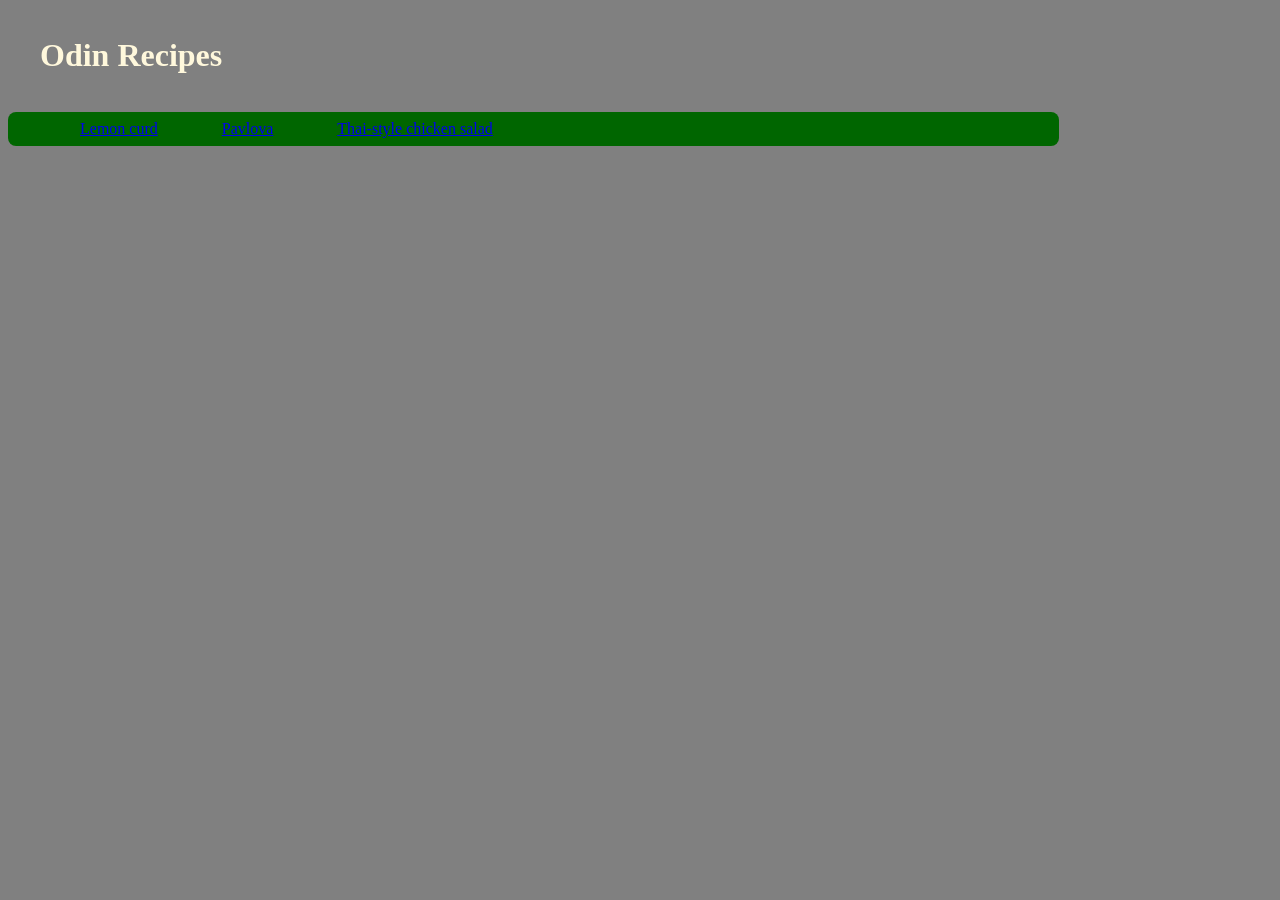
<file: index.html>
<!DOCTYPE html>
<html lang="en">
<head>
    <meta charset="UTF-8">
    <meta name="viewport" content="width=device-width, initial-scale=1.0">
    <link rel="stylesheet" href="./styles.css">
    <title>Recipes | A learning task from The Odin Project</title>
</head>
<body>
    <h1 class="title">Odin Recipes</h1>
    <ul class="topnav">
        <li><a href="./recipes/lemon-curd.html">Lemon curd</a></li>
        <li><a href="./recipes/pavlova.html">Pavlova</a></li>
        <li><a href="./recipes/thai-salad.html">Thai-style chicken salad</a></li>
    </ul>
</body>
</html>
</file>
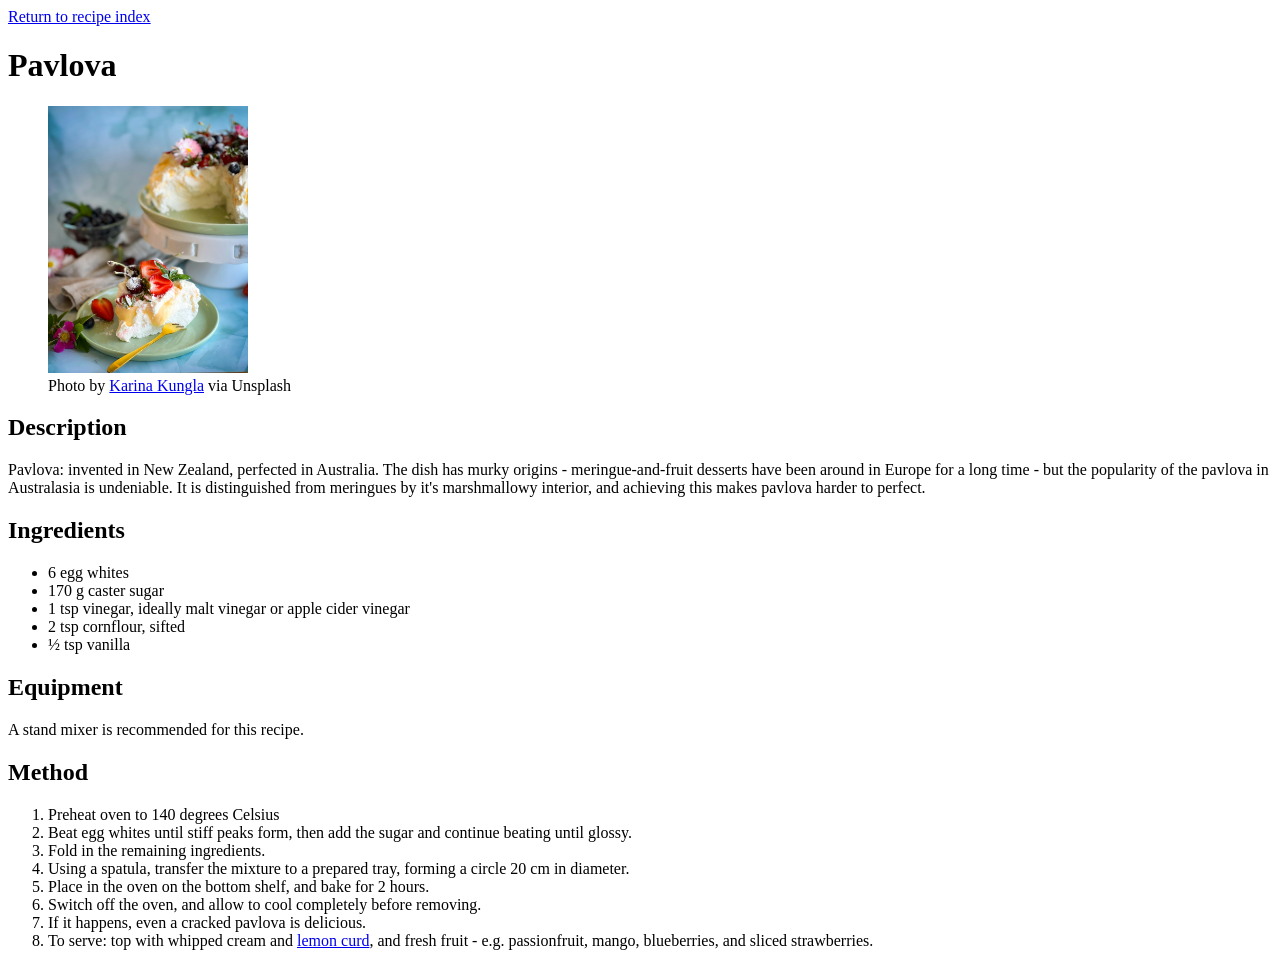
<file: recipes/pavlova.html>
<!DOCTYPE html>
<html lang="en">
<head>
    <meta charset="UTF-8">
    <meta name="viewport" content="width=device-width, initial-scale=1.0">
    <title>Lemon curd | Recipes</title>
</head>
<body>
    <a href="../index.html">Return to recipe index</a>
    <h1>Pavlova</h1>
    <figure>
        <img src="../images/pavlova.jpg" alt="Pavlova" width="200">
        <figcaption>Photo by <a href="https://unsplash.com/@pixelperfectmom">Karina Kungla</a> via Unsplash
        </figcaption>
    </figure>
    <h2>Description</h2>
    <p>Pavlova: invented in New Zealand, perfected in Australia. The dish has murky
        origins - meringue-and-fruit desserts have been around in Europe for a long
        time - but the popularity of the pavlova in Australasia is undeniable. It is
        distinguished from meringues by it's marshmallowy interior, and achieving this
        makes pavlova harder to perfect.
    </p>
    <h2>Ingredients</h2>
    <ul>
        <li>6 egg whites</li>
        <li>170 g caster sugar</li>
        <li>1 tsp vinegar, ideally malt vinegar or apple cider vinegar</li>
        <li>2 tsp cornflour, sifted</li>
        <li>½ tsp vanilla</li>
    </ul>
    <h2>Equipment</h2>
    <p>A stand mixer is recommended for this recipe.</p>
    
    <h2>Method</h2>
    <ol>
        <li>Preheat oven to 140 degrees Celsius</li>
        <li>Beat egg whites until stiff peaks form, then add the sugar and
            continue beating until glossy.
        </li>
        <li>Fold in the remaining ingredients.</li>
        <li>Using a spatula, transfer the mixture to a prepared tray, forming
            a circle 20 cm in diameter.
        </li>
        <li>Place in the oven on the bottom shelf, and bake for 2 hours.</li>
        <li>Switch off the oven, and allow to cool completely before removing.</li>
        <li>If it happens, even a cracked pavlova is delicious.</li>
        <li>To serve: top with whipped cream and <a href="../recipes/lemon-curd.html">lemon curd</a>,
            and fresh fruit - e.g. passionfruit, mango, blueberries, and sliced
            strawberries.
        </li>
    </ol>
</body>
</html>
</file>
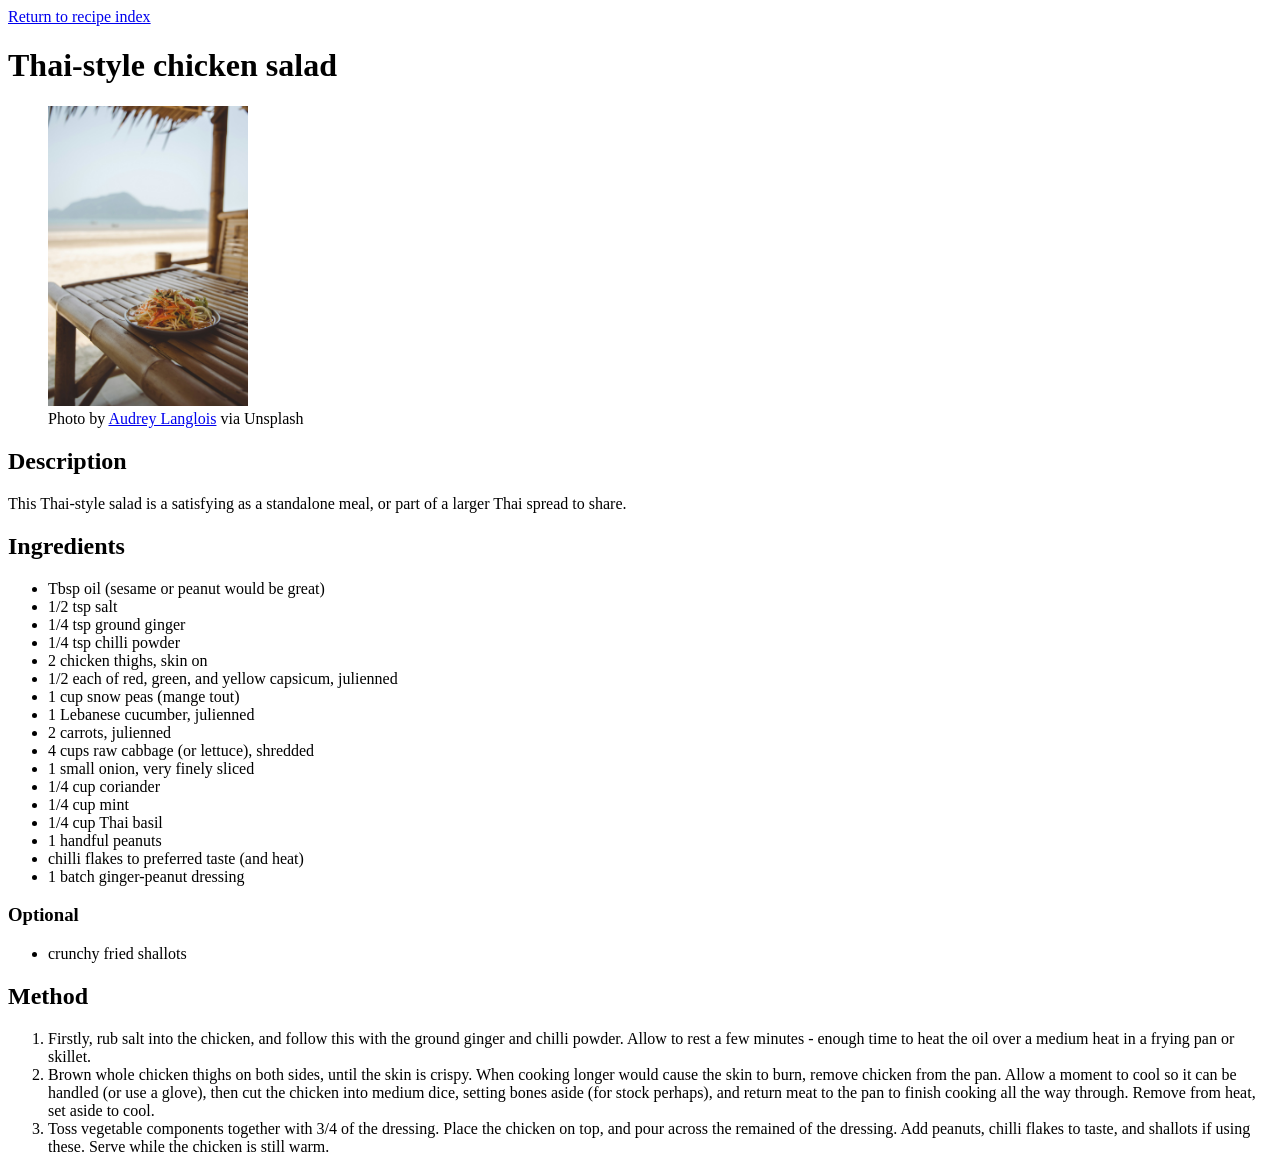
<file: recipes/thai-salad.html>
<!DOCTYPE html>
<html lang="en">
<head>
    <meta charset="UTF-8">
    <meta name="viewport" content="width=device-width, initial-scale=1.0">
    <title>Thai-style chopped salad | Recipes</title>
</head>
<body>
    <a href="../index.html">Return to recipe index</a>
    <h1>Thai-style chicken salad</h1>
    <figure>
        <img src="../images/thai-salad.jpg" alt="Thai-style chopped salad" width="200">
        <figcaption>Photo by <a href="https://unsplash.com/@https://unsplash.com/@fossette_audrey">Audrey Langlois</a> via Unsplash
        </figcaption>
    </figure>
    <h2>Description</h2>
    <p>This Thai-style salad is a satisfying as a standalone meal, or part of a 
        larger Thai spread to share.
    </p>
    <h2>Ingredients</h2>
    <ul>
        <li>Tbsp oil (sesame or peanut would be great)</li>
        <li>1/2 tsp salt</li>
        <li>1/4 tsp ground ginger</li>
        <li>1/4 tsp chilli powder</li>
        <li>2 chicken thighs, skin on</li>
        <li>1/2 each of red, green, and yellow capsicum, julienned</li>
        <li>1 cup snow peas (mange tout)</li>
        <li>1 Lebanese cucumber, julienned</li>
        <li>2 carrots, julienned</li>
        <li>4 cups raw cabbage (or lettuce), shredded</li>
        <li>1 small onion, very finely sliced</li>
        <li>1/4 cup coriander</li>
        <li>1/4 cup mint</li>
        <li>1/4 cup Thai basil</li>
        <li>1 handful peanuts</li>
        <li>chilli flakes to preferred taste (and heat)</li>
        <li>1 batch ginger-peanut dressing</li>
    </ul>
    <h3>Optional</h3>
    <ul>
        <li>crunchy fried shallots</li>
    </ul>

    <h2>Method</h2>
    <ol>
        <li>Firstly, rub salt into the chicken, and follow this with the
            ground ginger and chilli powder. Allow to rest a few minutes -
            enough time to heat the oil over a medium heat in a frying pan
            or skillet.
        </li>

        <li>Brown whole chicken thighs on both sides, until the skin is
            crispy. When cooking longer would cause the skin to burn,
            remove chicken from the pan. Allow a moment to cool so it can
            be handled (or use a glove), then cut the chicken into medium
            dice, setting bones aside (for stock perhaps), and return meat
            to the pan to finish cooking all the way through. Remove from heat,
            set aside to cool.
        </li>

        <li>Toss vegetable components together with 3/4 of the dressing. Place
            the chicken on top, and pour across the remained of the dressing.
            Add peanuts, chilli flakes to taste, and shallots if using these.
            Serve while the chicken is still warm.
        </li>
    </ol>
</body>
</html>
</file>
<file: styles.css>
body {
  background-color: gray;
  color: cornsilk;;
}

.title {
  font-size: 2em;
  padding: 0.5em;
  margin-left: 0.5em;
  font-family: Garamond, serif;
}

.topnav {
  background-color: #006600;
  display: flex;
  width: 80%;
  border-radius: 0.5em;
}

.topnav li {
  list-style-type: none;
  padding: 0.5em 2em;
}
</file>
